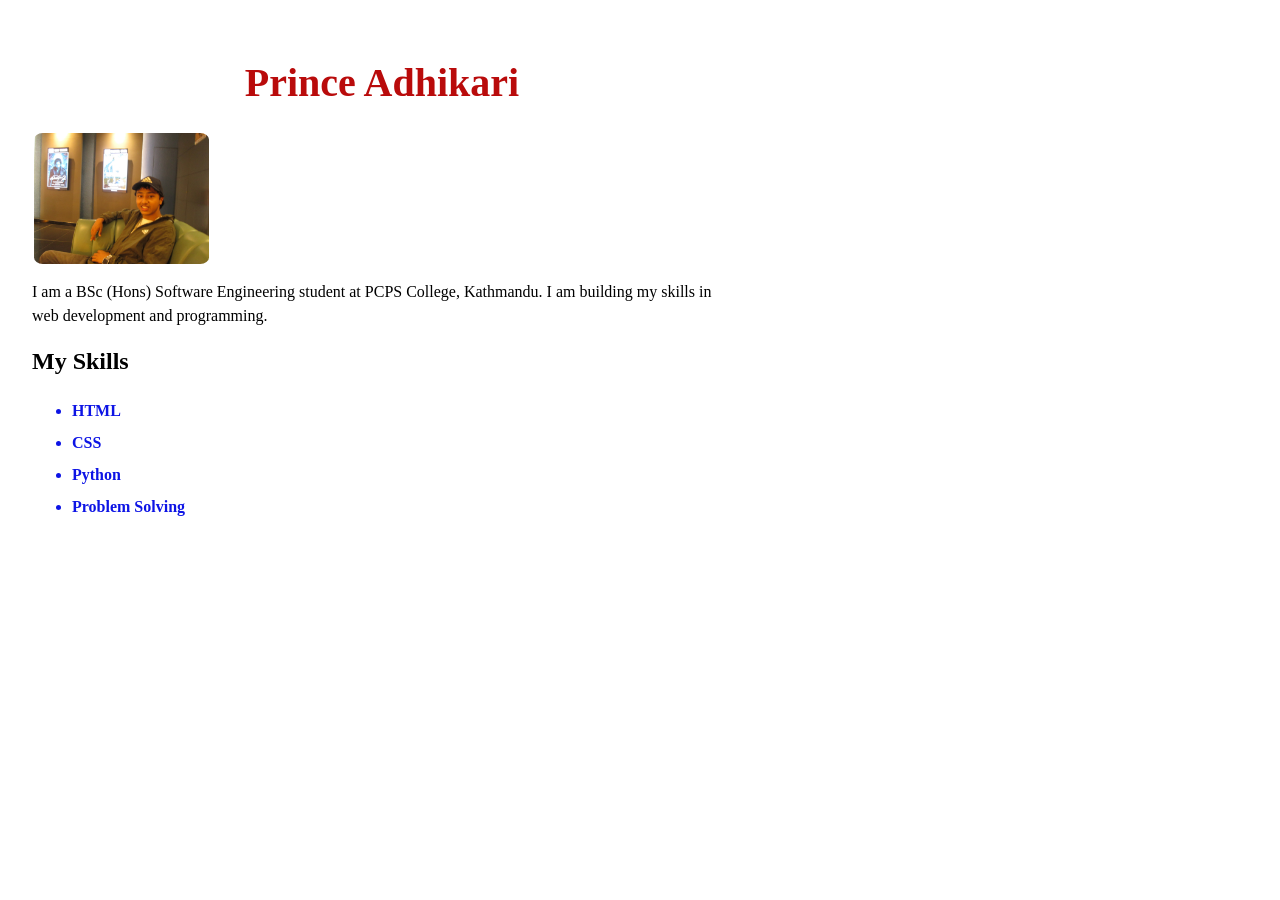
<file: index.html>
<!DOCTYPE html>
<html lang="en">
<head>
  <meta charset="UTF-8">
  <meta name="viewport" content="width=device-width, initial-scale=1.0">
  <title>My Profile</title>
  <link rel="stylesheet" href="style.css">
</head>
<body>
  <h1>Prince Adhikari</h1>
  <img src="profile.jpg" alt="Profile Picture" class="profile-image">
  <p>
    I am a BSc (Hons) Software Engineering student at PCPS College, Kathmandu.
    I am building my skills in web development and programming.
  </p>

  <h2>My Skills</h2>
  <ul class="skills-list">
    <li>HTML</li>
    <li>CSS</li>
    <li>Python</li>
    <li>Problem Solving</li>
  </ul>
</body>
</html>
</file>
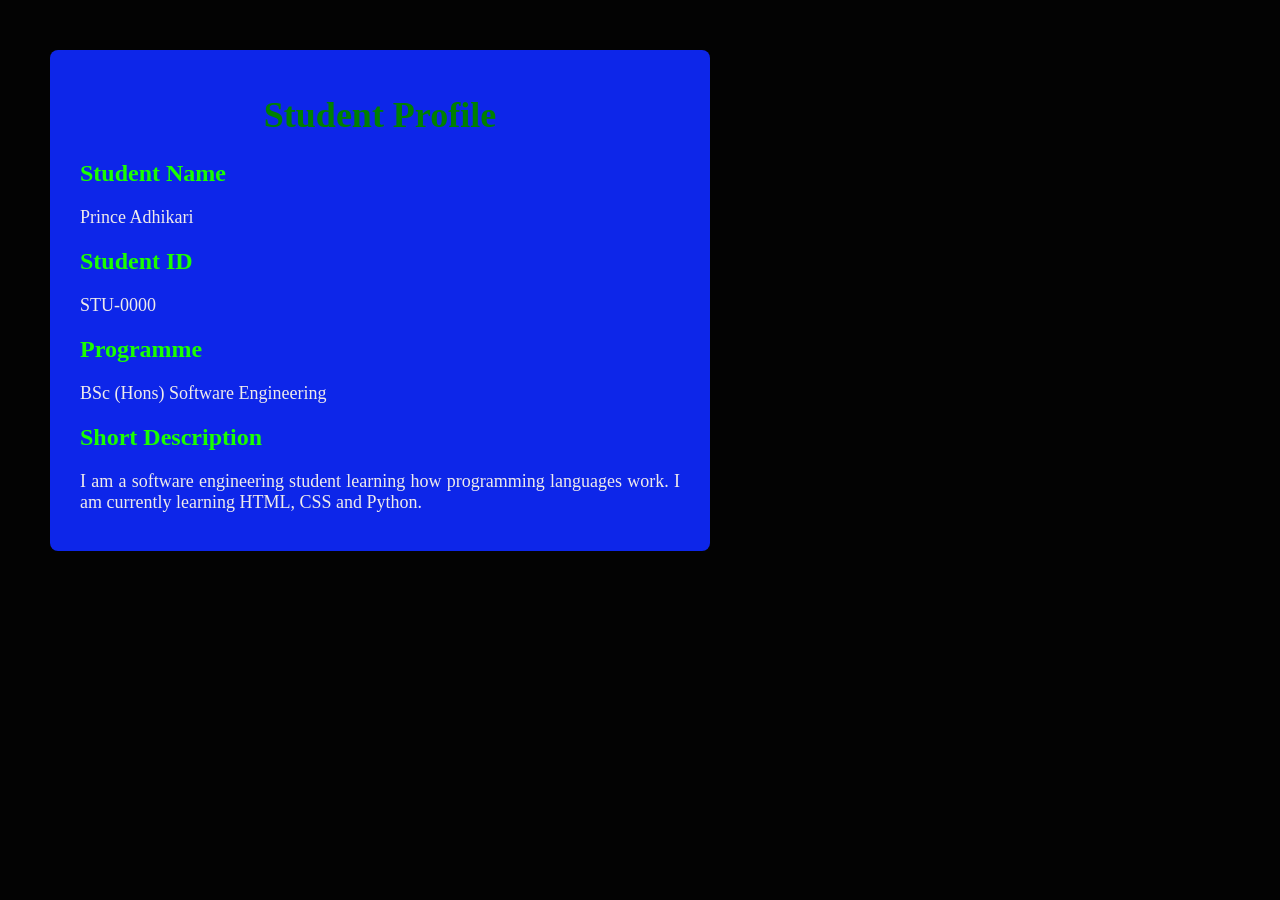
<file: task1.html>
<!DOCTYPE html>
<html lang="en">
<head>
  <meta charset="UTF-8">
  <meta name="viewport" content="width=device-width, initial-scale=1.0">
  <title>Student Profile</title>
  <link rel="stylesheet" href="profile.css">
  <style>
    body { background-color:rgb(3, 3, 3); }  
    h2   { color: rgb(26, 255, 0); }               
  </style>
</head>
<body>
  <div class="card">
    <h1 style="color:green; font-size: 36px; text-align: center;">Student Profile</h1>
    <h2>Student Name</h2>
    <p>Prince Adhikari</p>
    <h2>Student ID</h2>
    <p>STU-0000</p>
    <h2>Programme</h2>
    <p>BSc (Hons) Software Engineering</p>
    <h2>Short Description</h2>
    <p class="description">
      I am a software engineering student learning how programming languages work. I am currently learning
      HTML, CSS and Python.
    </p>
  </div>
</body>
</html>
</file>
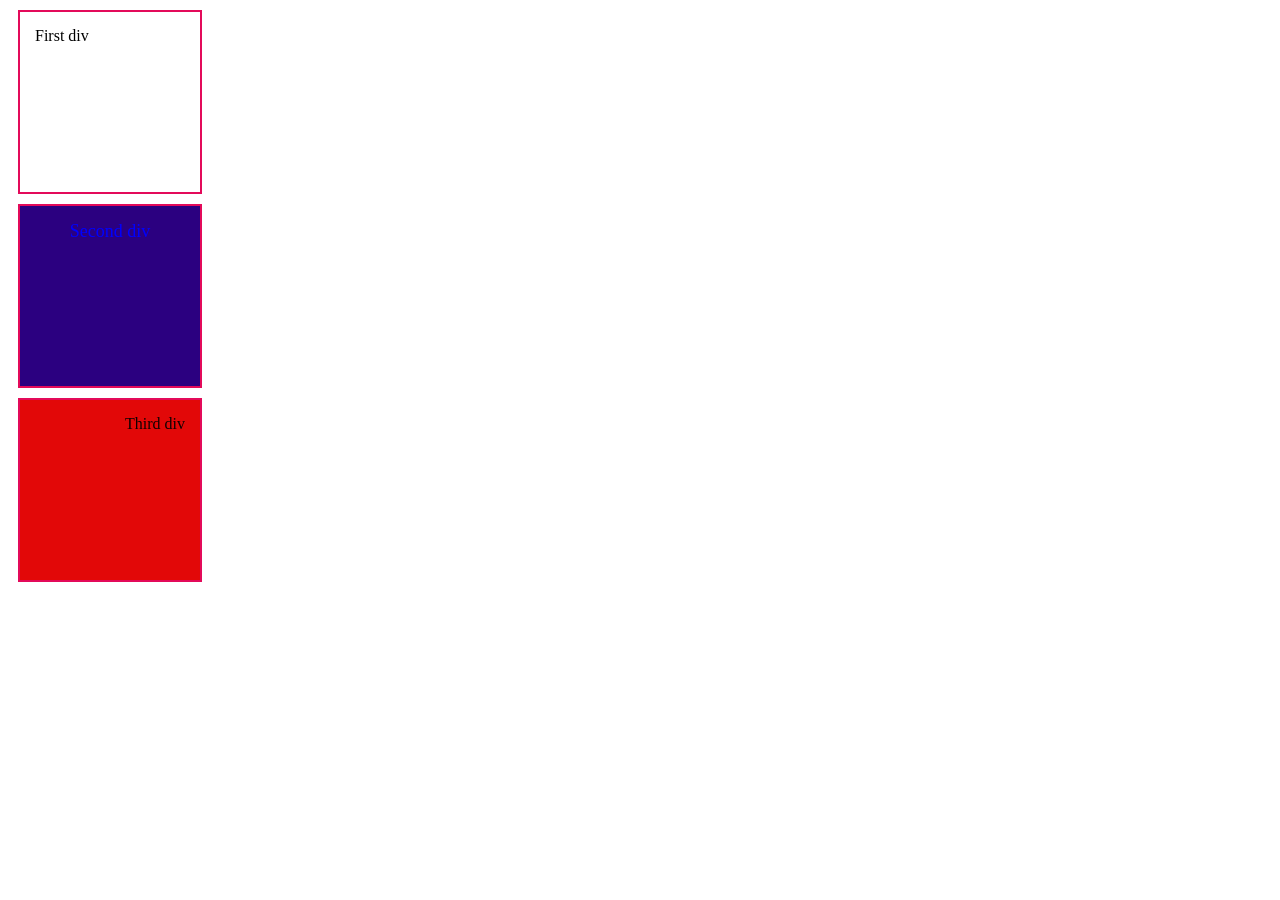
<file: task2.html>
<!DOCTYPE html>
<html lang="en">
<head>
  <title>Three Div Boxes</title>
  <style>
    div {
      border: 2px solid rgb(227, 10, 90);
      padding: 15px;
      margin: 10px;
      width: 150px;
      height: 150px;
    }
    .box-two {
      background-color:rgb(43, 0, 128);
      color:blue;
      font-size: 18px;
      text-align: center;
    }
    #box-three {
      background-color: rgb(226, 8, 8);
      color: rgba(0, 0, 0, 0.93);
      font-family: times new roman;
      text-align: right;
    }
  </style>
</head>
<body>
  <div>First div</div>
  <div class="box-two">Second div</div>
  <div id="box-three">Third div</div>
</body>
</html>
</file>
<file: style.css>
body {
  font-family: "times new roman", serif;  
  max-width: 700px;
  margin: 2px;
  padding: 30px;
}
h1 {
  color:rgb(185, 11, 11);      
  font-size: 40px;    
  text-align: center;  
}
img {
  display: block;
  margin:2px;
  border-radius: 5%;
  width: 25%;
  height: auto;
}
p {
  line-height: 1.5;     
}
.skills-list {
  color: rgb(13, 20, 229);
  font-weight: bold;
  line-height: 2;
}
</file>
<file: profile.css>
body
 {
  font-family: 'Times New Roman', Times, serif;
  margin: 10px;
  padding:30px;
}
.card
 {
  max-width: 600px;
  margin: 10px;
  padding: 20px 30px;
  background-color:rgb(13, 38, 233);
  border-radius: 8px;
}
p
 {
  font-size: 18px;           
  color: rgb(239, 235, 235);           
}
.description 
{
  text-align: justify;         
}
</file>
